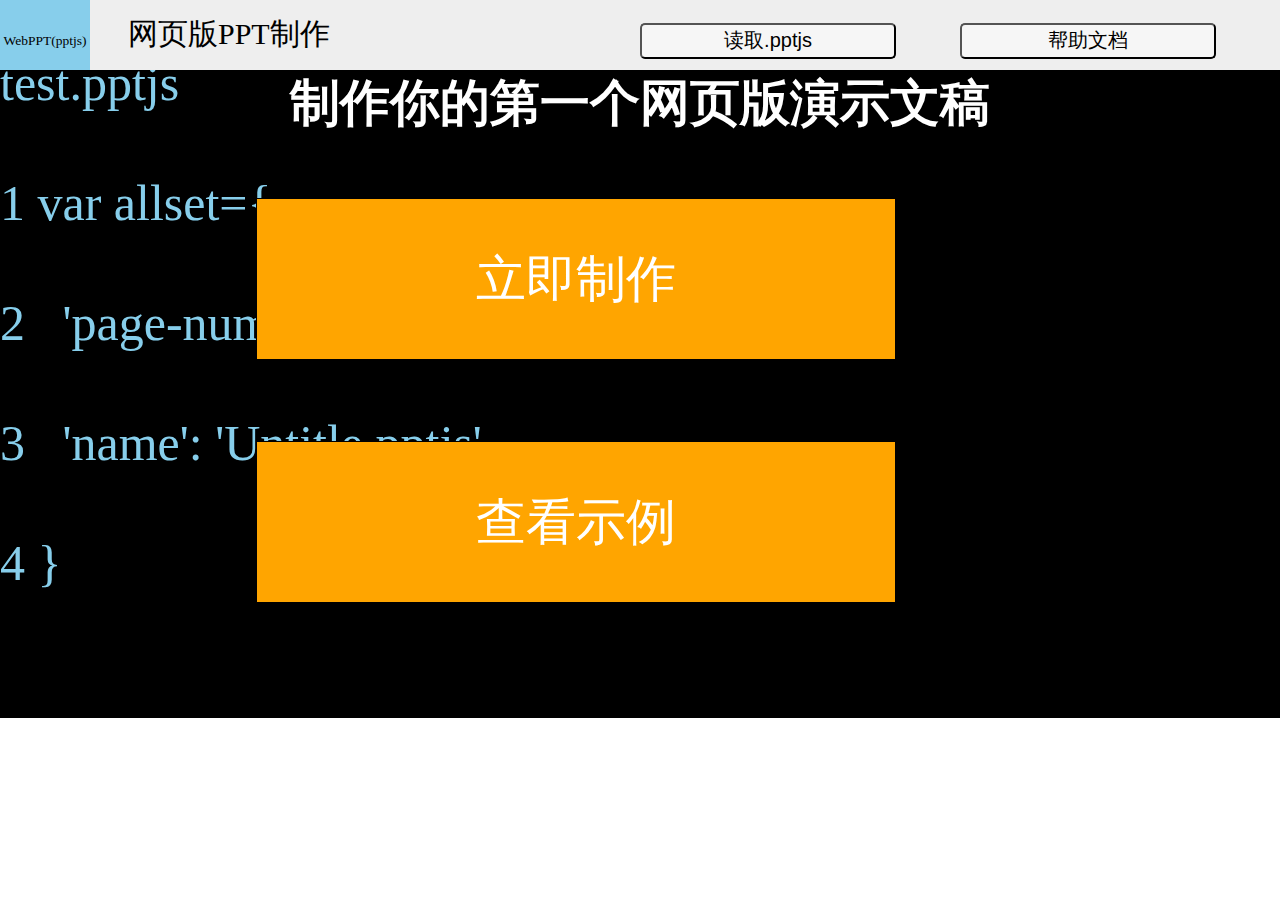
<file: index.html>
<!DOCTYPE html>

<html>
<head>
    <meta charset="utf-8">
    <title>网页版演示文稿</title>
    <link rel="stylesheet" href="Styles/list.css"/>
</head>
<body>
    <div id='header'><img src="Images/logo.svg" height="100%"/><label id="title">网页版PPT制作</label><button id="read" onclick='dq()'>读取.pptjs</button><button onclick="location.href='docs/doc.html'" id="sub">帮助文档</button></div>
   <div id='bodier'>
   <section style='background-image: url("Images/bg.svg");color: white;height: 80%;'>
     <h1 style='font-size: 50px;'><center>制作你的第一个网页版演示文稿</center></h1>
     <button class='buttons' id='ks' onclick='location.href="edit.html"'>立即制作</button>
     <button class='buttons' id='ex' onclick='location.href="read.html?f=Library/test.pptjs"'>查看示例</button>
   </section>
   </div>
   <script src='Scripts/fileImport.js'></script>
   <script src='Scripts/base64.js'></script>
   <script>
   function dq(){
       fileImport(function(n,f){
          location.href='read.html?fns='+ec(f)
       });
     };
   </script>
</body>
</html>
</file>
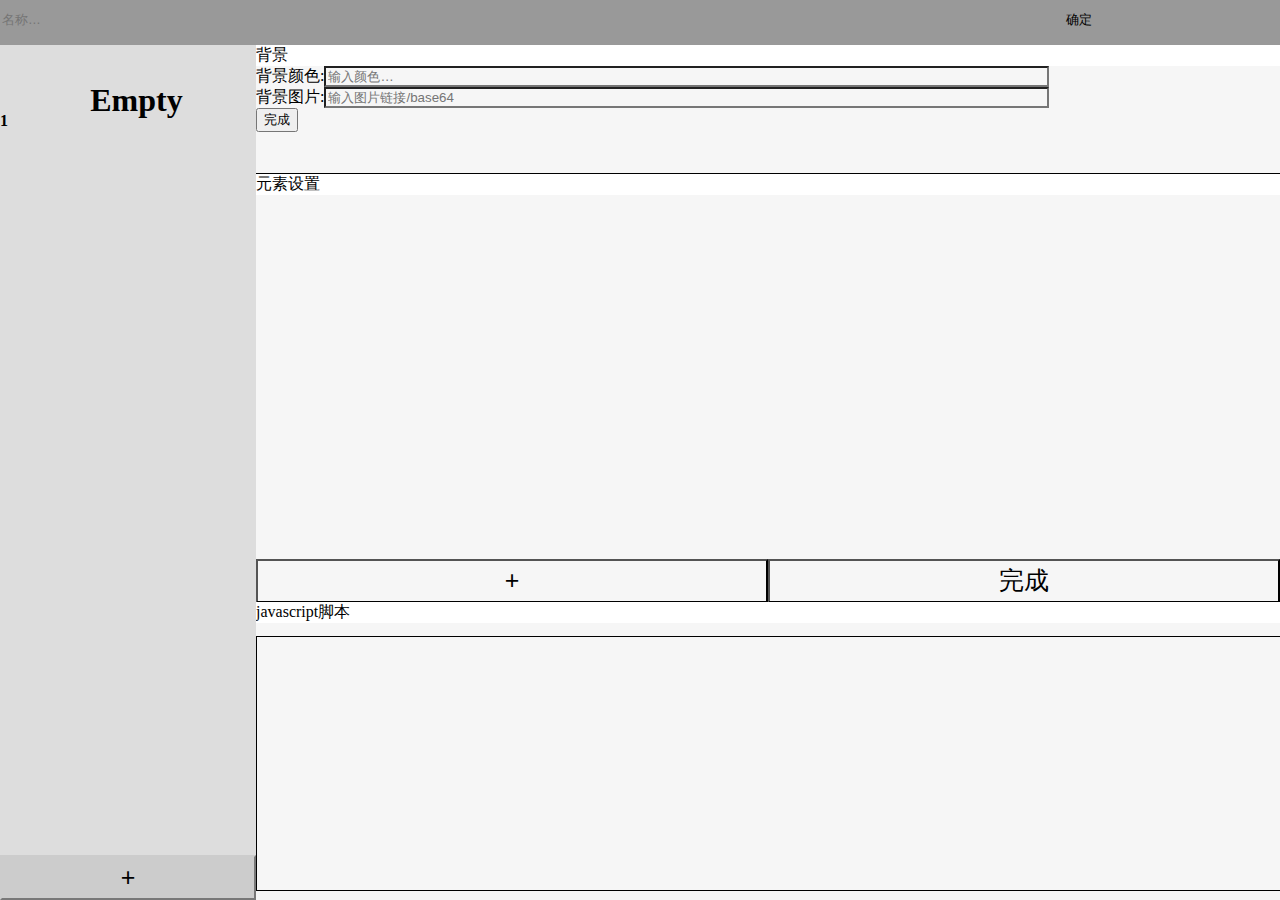
<file: block.html>
<!DOCTYPE html>

<html>
<head>
    <meta charset="utf-8">
    <title>可视化编程模式</title>
    <link rel="stylesheet" href="Styles/block.css"/>
</head>
<body>
<div id="h">
    <input class="m" placeholder='名称…'/><button class='m' style="width:28%;color:black;">确定</button>
</div>
<div id='list'><div class='page'  onclick="ps(1)"><strong>1</strong><iframe src='yl.html' id='1' frameborder='none'></iframe></div></div>
<button id='add' onclick="adb()">+</button>
<div id="edit">
    <div id='bg'>
       <header>背景</header>
        背景颜色:<input placeholder='输入颜色…' class="bgs" id='c'/><br/>
        背景图片:<input placeholder='输入图片链接/base64' class="bgs"/><br/>
         <button onclick='' id="subb">完成</button>
    </div>
    <div id='el'>
       <header>元素设置</header>
    </div>
    <button onclick="ade()" id="ade">+</button><button onclick="" id="sube">完成</button>
    <div id="sc">
       <header>javascript脚本</header>
       <pre contenteditable="true"></pre>
    </div>
</div>
<div id='search'></div>
<div id='sh'></div>
<label id='toast'></label>
<script src='Scripts/block.js'></script>
</body>
</html>
</file>
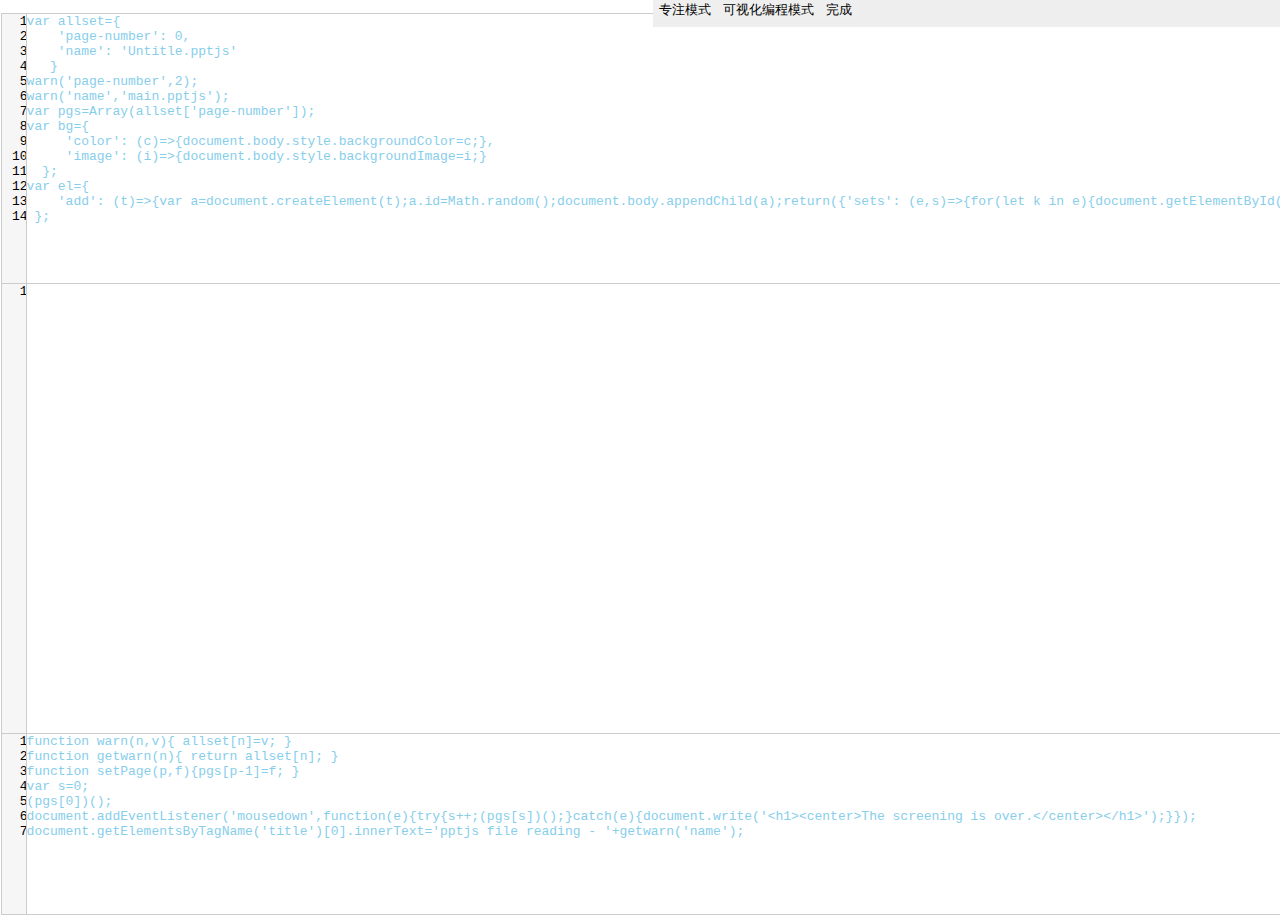
<file: edit.html>
<!DOCTYPE html>

<html>
<head>
    <meta charset="utf-8">
    <title>编辑pptjs</title>
    <link rel='stylesheet' href='Styles/ed.css'/>
</head>
<body>
   <div id='mode'><button onclick="location.href='concentrate.html'">专注模式</button><button onclick="location.href='block.html'">可视化编程模式</button><button onclick='wc()'>完成</button></div>
   <pre id="lineh">1
2
3
4
5
6
7
8
9
10
11
12
13
14</pre>
   <pre id='hd' contenteditable='true'>var allset={
    'page-number': 0,
    'name': 'Untitle.pptjs'
   }
warn('page-number',2);
warn('name','main.pptjs');
var pgs=Array(allset['page-number']);
var bg={
     'color': (c)=>{document.body.style.backgroundColor=c;},
     'image': (i)=>{document.body.style.backgroundImage=i;}
  };
var el={
    'add': (t)=>{var a=document.createElement(t);a.id=Math.random();document.body.appendChild(a);return({'sets': (e,s)=>{for(let k in e){document.getElementById(a.id).style[k]=e[k];};for(let y in s){document.getElementById(a.id)[y]=s[y];}}}); }
 };</pre>
   <pre id="line">1</pre>
    <pre id='input' contenteditable='true'></pre>
   <pre id="lineb">1
2
3
4
5
6
7</pre>
<pre id='bd'>function warn(n,v){ allset[n]=v; }
function getwarn(n){ return allset[n]; }
function setPage(p,f){pgs[p-1]=f; }
var s=0;
(pgs[0])();
document.addEventListener('mousedown',function(e){try{s++;(pgs[s])();}catch(e){document.write('&lt;h1&gt;&lt;center&gt;The screening is over.&lt;/center&gt;&lt;/h1&gt;');}});
document.getElementsByTagName('title')[0].innerText='pptjs file reading - '+getwarn('name');</pre>
  <script src='Scripts/xrk.js'></script>
  <script src='Scripts/base64.js'></script>
</body>
</html>
</file>
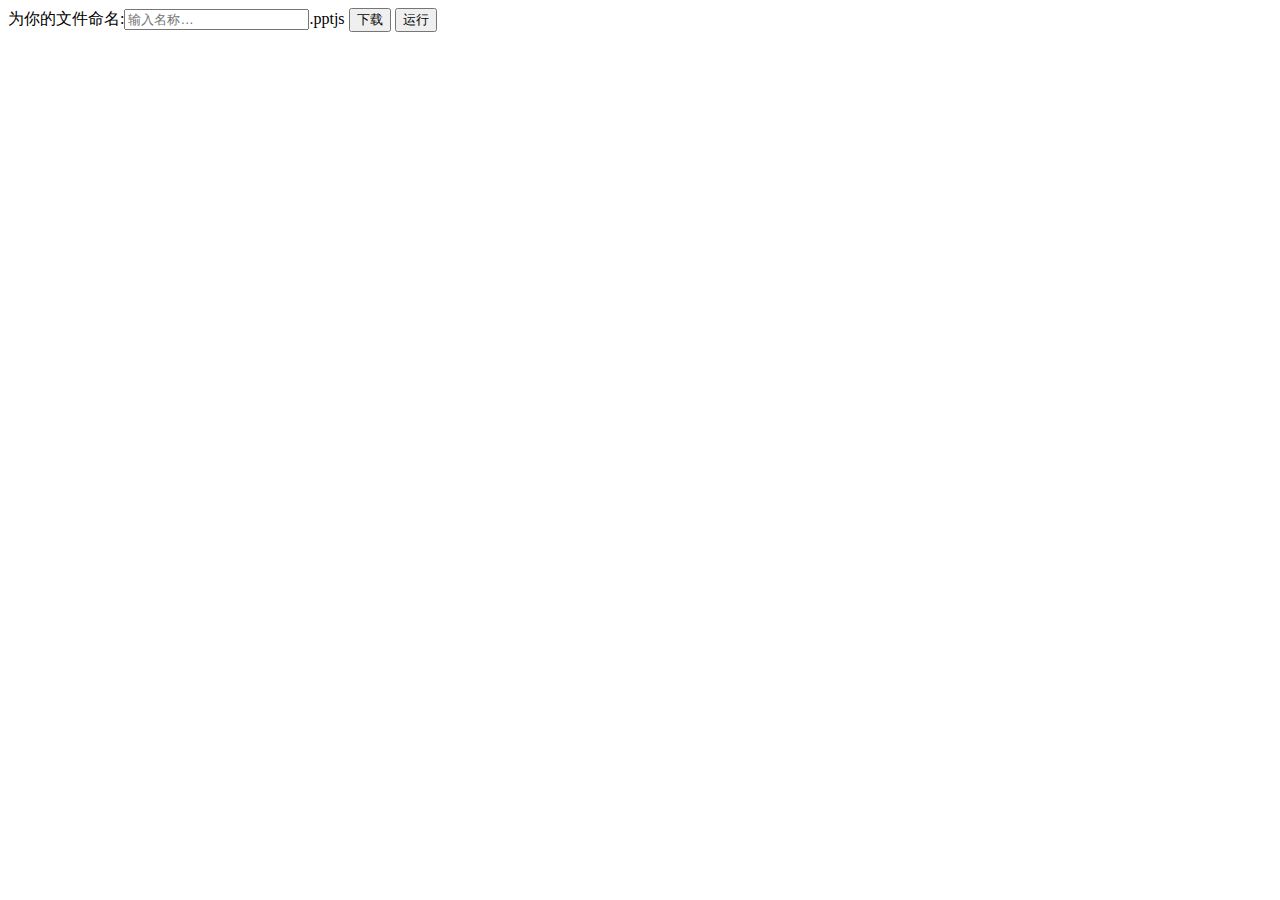
<file: wc.html>
<!DOCTYPE html>

<html>
<head>
    <meta charset="utf-8">
    <title>下载&运行文件</title>
</head>
<body>
    为你的文件命名:<input placeholder='输入名称…'/>.pptjs
   <button onclick='download()'>下载</button>
   <button>运行</button>
   <script src='Scripts/wc.js'></script>
   <script src='Scripts/base64.js'></script>
</body>
</html>
</file>
<file: Styles/list.css>
#header {
    position: absolute;
    width: 100%;
    height: 10%;
    top: 0%;
    left: 0%;
    background-color: #eee;
   }
  #title {
   position: absolute;
   top: 15%;
   left: 10%;
   font-size: 30px;
  }
 #read { 
   position: absolute;
   height: 40%; 
   width: 20%; 
   background-color: #f6f6f6; 
   top: 25%;
   left: 50%;
   font-size: 20px;
   color: black;
   border-radius: 5px;
 }
#sub {
   position: absolute;
   height: 40%; 
   width: 20%; 
   background-color: #f6f6f6; 
   top: 25%;
   left: 75%;
   font-size: 20px;
   color: black;
   border-radius: 5px;
 } 
#bodier {
    position: absolute;
    width: 100%;
    height: 90%;
    top: 4%;
    left: 0%;
}
#ks { top: 20%; }
.buttons {
    background-color: orange;
    color: white;
    border: 1px solid black;
    height: 20%;
    width: 50%;
    font-size: 50px;
    position: absolute;
    left: 20%;
}
#ex { top: 50%; }
</file>
<file: Styles/block.css>
.m {
   height: 80%;
   width: 70%;
   border: none;
   border-radius: 0%;
   font-size: 80%;
   background-color:  #999;
   color: white;
 }
#h {
   position:absolute;
   top:0%;
   left:0%;
   width:100%;
   height: 5%;
   background-color: #999;
  }
#list {
   position:absolute;
   top:5%;
   left:0%;
   width:20%;
   height: 90%;
   overflow-y: auto;
   overflow-x: hidden;
   background-color: #ddd;
  }
#edit {
   position:absolute;
   top:5%;
   left:20%;
   width:80%;
   height: 95%;
   overflow-y: auto;
   overflow-x: hidden;
   background-color: #f6f6f6;
  }
iframe {
    position: relative;
    top: 10%;
    left: 10%;
    width: 80%;
    height: 80%;
  }
strong {
    position: relative;
    top: -30%;
    left: 0%;
   }
.page {
   width: 100%;
   height: 20%;
}
#add {
   position:absolute;
   top:95%;
   left:0%;
   width:20%;
   height: 5%;
   background-color: #ccc;
   border-color: #ccc;
   font-size: 25px;
   color: black
  }
header { background-color: white; }
#bg {
    position: absolute;
    top: 0%;
    left: 0%;
    width: 100%;
    height: 15%;
    border-bottom: 1px solid black;
   }
#el {
    position: absolute;
    top: 15.1%;
    left: 0%;
    width: 100%;
    height: 45%;
    overflow: auto;
   }
.bgs { background-color: #f6f6f6; width: 70%; }
 .sj { border-bottom: 0.5px solid black; }
#search {
   position:fixed;
   top:14%;
   left:27%;
   z-index:2;
  display:none;
  width:56%;
  background-color:#eee;
  height:30%;
  overflow-x:hidden;
  overflow-y:auto;
  }
#sc {
    position: absolute;
    top: 65.2%;
    left: 0%;
    width: 100%;
    height: 34.8%;
   }
#ade {
    position: absolute;
    top: 60.1%;
    left: 0%;
    width: 50%;
    height: 5%;
    border-bottom: 1px solid black;
    font-size: 25px;
    background-color:  #f6f6f6;
    color: black;
   }
pre {
    width: 100%;
    height: 85%;
    border: 1px solid black;
    overflow: auto;
    }
#sube {
    position: absolute;
    top: 60.1%;
    left: 50%;
    width: 50%;
    height: 5%;
    border-bottom: 1px solid black;
    font-size: 25px;
    background-color:  #f6f6f6;
    color: black;
   }
#toast {
   position: absolute;
   z-index: 100;
   top: 80%;
   left: 40%;
   width: 20%;
   height: 3%;
   border: 1px solid dodgerblue;
   border-radius: 5px;
   background-color: dodgerblue;
   color: white;
   text-align: center;
   display: none;
   font-size: 80%;
   }
#sh {
   position:fixed;
   top:30%;
   left:27%;
   z-index:2;
  display:none;
  width:20%;
  background-color:#eee;
  height:30%;
  overflow-x:hidden;
  overflow-y:auto;
  }
</file>
<file: Styles/ed.css>
#input {
              height: 50%;
              width: 98%;
               border: 1px solid #ccc;
               overflow: auto;
               background-color: white;
               position: absolute;
               top: 30%;
               left: 2%;
               }
            #line {
                height: 50%;
                 width: 2%;
                 size: 60px;
                 background-color: #f6f6f6;
                 position: absolute;
                 top: 30%;
                 left: 1px;
                 border: 1px solid #ccc;
                 overflow-x: hidden;
                 text-align: right;
                    }
             #hd {
               height: 30%;
               width: 98%;
               border: 1px solid #ccc;
               overflow: auto;
               background-color: white;
               color: skyblue;
               position: absolute;
               top: 0%;
               left: 2%;
           }
        #lineh {
                height: 30%;
                 width: 2%;
                 size: 60px;
                 background-color: #f6f6f6;
                 position: absolute;
                 top: 0%;
                 left: 1px;
                 border: 1px solid #ccc;
                 overflow-x: hidden;
                 text-align: right;
                    }
          #bd {
               height: 20%;
               width: 98%;
               border: 1px solid #ccc;
               overflow: auto;
               background-color: white;
               color: skyblue;
               position: absolute;
               top: 80%;
               left: 2%;
           }
    #lineb {
                height: 20%;
                 width: 2%;
                 size: 60px;
                 background-color: #f6f6f6;
                 position: absolute;
                 top: 80%;
                 left: 1px;
                 border: 1px solid #ccc;
                 overflow-x: hidden;
                 text-align: right;
                    }
          #mode {
            position: absolute;
            z-index:1;
            top:0%;
            right:-1%;
            width: 50%;
            height: 3%;
            background-color: #eee;
            }
        button {border: none; color: black;}
</file>
